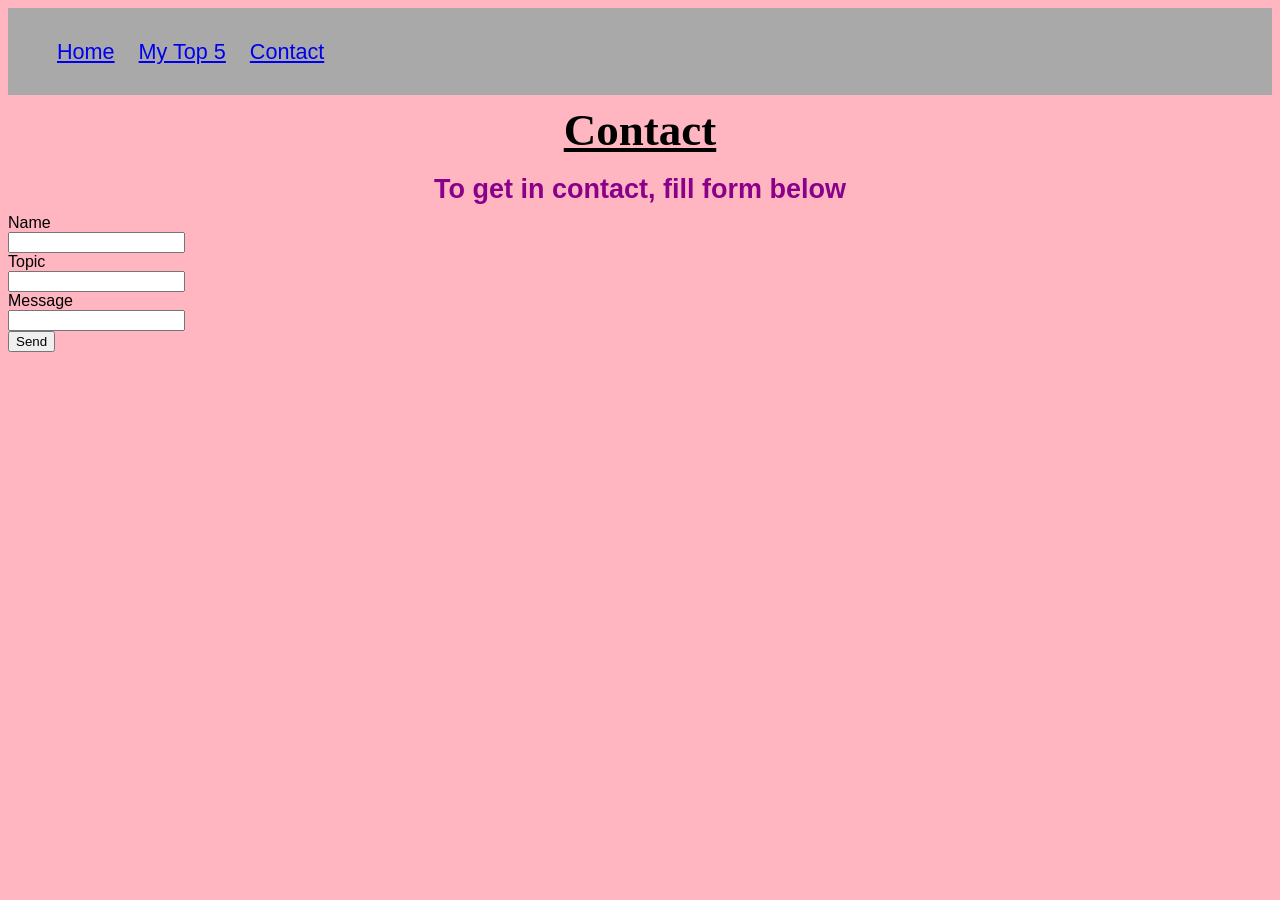
<file: contact.html>
<!DOCTYPE html>
<html lang="en">
  <head>
    <meta charset="UTF-8" />
    <meta name="viewport" content="width=device-width, initial-scale=1.0" />
    <meta http-equiv="X-UA-Compatible" content="ie=edge" />
    <link rel="stylesheet" href="./css/main.css">
    <title>Code First Girls Portfolio</title>
  </head>
  <nav class="primarybackground">
    <body>
      <ul>
        <li id="Home"><a href="/index.html">Home</a></li>
        <li id="MyTop5"><a href="/top-five.html">My Top 5</a></li>
        <li id="Contact"><a href="/contact.html">Contact</a></li>
      </ul>
    </body>
  </nav>
  <header>
    <h1>Contact</h1>
    <h2>To get in contact, fill form below</h2>
  </header>
  <main>
    <form action="send.php">
      <label for="f_name">Name</label><br>
      <input name="f_name" type="text" /><br>
      <label for="f_topic">Topic</label><br>
      <input name="f_topic" type="text" /><br>
      <label for="f_message">Message</label><br>
      <input name="f_message" type="text" /><br>
      <input type="submit" value="Send" />
    </form>
  </main>
</html>
</file>
<file: css/main.css>
body {
  font-family: Arial;
  font-size: 16px;
  background-color: lightcyan;
}

@media only screen and (min-width: 768px) {
  header {
    display: flex;
    flex-direction: column;
    align-items: center;
  }
  body {
    background-color: lightpink;
  }
  html {
    font-size: 18px;
  }
  main {
    display: flex;
  }
  p {
    width: 50%;
  }
  img {
    width: 50%;
  }
}

h1 {
  color: black;
  font-family: Lucida Sans;
  text-align: center;
  text-decoration: underline;
  font-size: 2.5rem;
  margin: 0.5rem;
}

h2 {
  font-size: 1.5rem;
  color: darkmagenta;
  margin: 0.5rem;
}

p {
  font-size: 0.75rem;
  margin: 0.5rem;
}

nav {
  color: blue;
  text-decoration: none;
  font-size: 1.2rem;
  padding-top: 0.5rem;
  padding-bottom: 0.5rem;
}

footer {
  font-size: 0.9rem;
  padding-top: 0.5rem;
  padding-bottom: 0.5rem;
}

.primarybackground {
  background-color: darkgray;
}

img {
  margin: 0.5rem;
}

li {
  display: inline;
  margin: 0.5rem;
}

div {
  display: inline;
}

/*

  Nothing to see here.
*/
</file>
